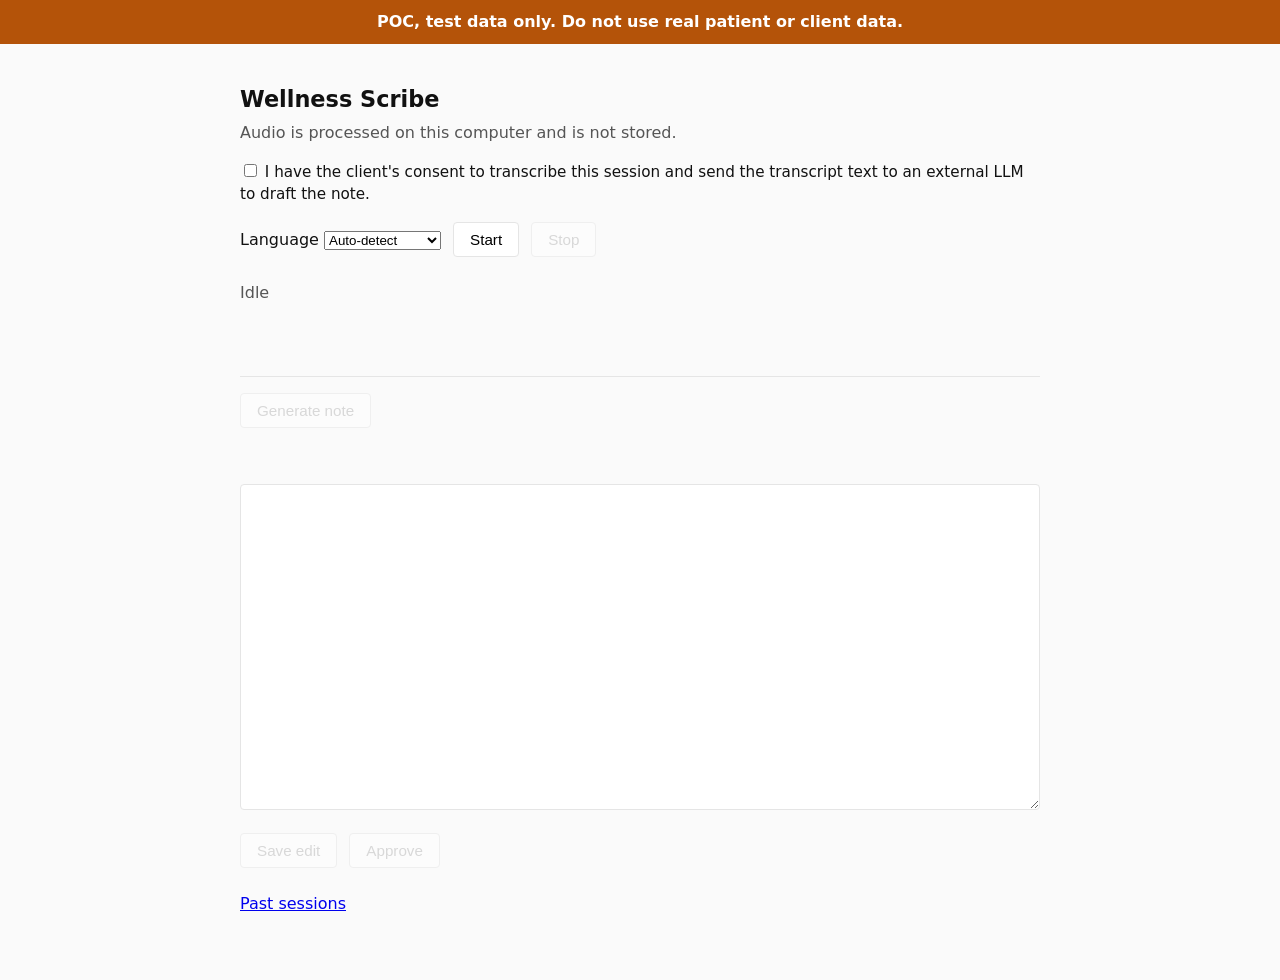
<file: static/index.html>
<!doctype html>
<html lang="en">
<head>
  <meta charset="utf-8">
  <meta name="viewport" content="width=device-width, initial-scale=1">
  <title>Wellness Scribe POC</title>
  <link rel="stylesheet" href="style.css">
</head>
<body>
  <div class="banner">POC, test data only. Do not use real patient or client data.</div>
  <main>
    <h1>Wellness Scribe</h1>
    <p class="note">Audio is processed on this computer and is not stored.</p>
    <label class="consent">
      <input id="consent" type="checkbox">
      I have the client's consent to transcribe this session and send the transcript text to an external LLM to draft the note.
    </label>
    <div class="controls">
      <label>Language
        <select id="language">
          <option value="auto">Auto-detect</option>
          <option value="en">English</option>
          <option value="ms">Malay</option>
          <option value="zh">Mandarin</option>
          <option value="ta">Tamil (untested)</option>
        </select>
      </label>
      <button id="start" type="button">Start</button>
      <button id="stop" type="button" disabled>Stop</button>
    </div>
    <p id="status" class="status">Idle</p>
    <section id="transcript" aria-live="polite"></section>
    <p id="partial" class="partial"></p>

    <section class="notes">
      <button id="generate" type="button" disabled>Generate note</button>
      <!-- <p class="warning">The transcript text (not the audio) is sent to an external LLM API to draft the note. Test data only.</p> -->
      <p id="noteStatus" class="status"></p>
      <textarea id="noteOutput" class="note-output" rows="12" disabled></textarea>
      <div class="controls">
        <button id="saveNote" type="button" disabled>Save edit</button>
        <button id="approveNote" type="button" disabled>Approve</button>
      </div>
      <p><a href="/sessions.html">Past sessions</a></p>
    </section>
  </main>
  <script type="module" src="app.js"></script>
</body>
</html>
</file>
<file: static/style.css>
:root {
  --border: #e5e5e5;
  --muted: #555;
}

body {
  font-family: system-ui, sans-serif;
  margin: 0;
  background: #fafafa;
  color: #111;
  line-height: 1.5;
}
.banner {
  background: #b45309;
  color: #fff;
  text-align: center;
  padding: 10px 16px;
  font-weight: 600;
}
main {
  max-width: 50rem;
  margin: 0 auto;
  padding: 24px 16px 48px;
}
.note {
  color: #555;
  margin-top: 0;
}
.controls {
  display: flex;
  gap: 12px;
  align-items: center;
  flex-wrap: wrap;
  margin: 16px 0 24px;
}
button {
  padding: 8px 16px;
  font-size: 0.95rem;
  cursor: pointer;
  background: #fff;
  border: 1px solid var(--border);
  border-radius: 4px;
  transition: background 0.15s;
}
button:hover:not(:disabled) {
  background: #f5f5f5;
}
button:disabled {
  opacity: 0.5;
  cursor: not-allowed;
}
.status {
  color: #555;
  min-height: 1.5em;
}
#transcript p {
  margin: 0 0 10px;
  color: #111;
  line-height: 1.6;
  font-size: 1.05rem;
}
.partial {
  color: #888;
  font-style: italic;
  min-height: 1.5em;
  font-size: 0.95rem;
}

.notes {
  margin-top: 32px;
  border-top: 1px solid var(--border);
  padding-top: 16px;
}
.warning {
  color: #92400e;
  font-size: 0.9rem;
}
.note-output {
  width: 100%;
  box-sizing: border-box;
  white-space: pre-wrap;
  background: #fff;
  border: 1px solid var(--border);
  border-radius: 4px;
  padding: 16px 20px;
  min-height: 3em;
  font-family: inherit;
  line-height: 1.6;
  font-size: 0.95rem;
  resize: vertical;
}

.consent {
  display: block;
  margin: 8px 0;
  font-size: 0.95rem;
}
#sessionTable {
  border-collapse: collapse;
  margin-bottom: 16px;
  width: 100%;
}
#sessionTable th,
#sessionTable td {
  border: 1px solid var(--border);
  padding: 8px 10px;
  text-align: left;
}
#sessionTable th {
  background: #f5f5f5;
  font-weight: 600;
}
#sessionTable tbody tr:hover {
  background: #f9f9f9;
}
h1 {
  font-size: 1.4rem;
  margin-bottom: 4px;
}
h2 {
  font-size: 1.05rem;
  margin-bottom: 8px;
}
</file>
